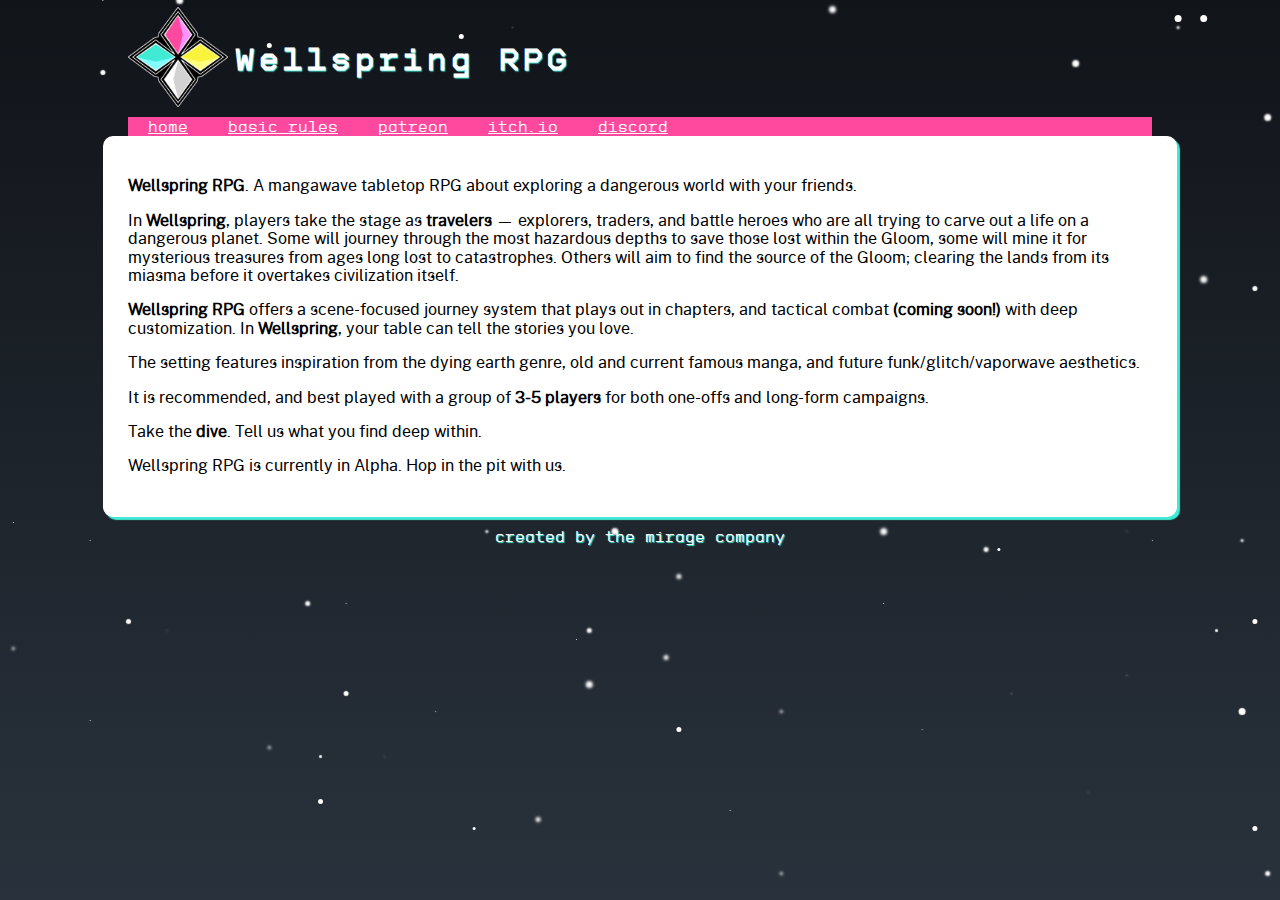
<file: index.html>
<!DOCTYPE html>
<html lang="en">
<head>
    <meta charset="UTF-8">
    <meta name="viewport" content="width=device-width, initial-scale=1.0">
    <title>Wellspring RPG</title>
    <link rel="stylesheet" href="assets/fonts/font.css">
    <link rel="stylesheet" href="assets/css/normalize.css">
    <link rel="stylesheet" href="assets/css/style.css">
</head>
<body>
    <div class="star">
    </div>
    <header>
        <img src="assets/images/mirage_company_icon_dark.webp" alt="Mirage Company Icon" width="100px">
        <h1>Wellspring RPG</h1>
    </header>
    <nav>
        <ul>
            <li><a href="index.html">home</a></li>
            <li><a href="rules.html">basic rules</a></li>
            <li><a href="https://www.patreon.com/themiragecompany">patreon</a></li>
            <li><a href="https://themiragecompany.itch.io/wellspring-rpg">itch.io</a></li>
            <li><a href="https://discord.gg/uHpgp2KgDJ">discord</a></li>
        </ul>
    </nav>
    <div class="content">
        <main>
            <p><strong>Wellspring RPG</strong>. A mangawave tabletop RPG about exploring a dangerous world with your friends.</p>

            <p>In <strong>Wellspring</strong>, players take the stage as <strong>travelers</strong> — explorers, traders, and battle heroes who are all trying to carve out a life on a dangerous planet. Some will journey through the most hazardous depths to save those lost within the Gloom, some will mine it for mysterious treasures from ages long lost to catastrophes. Others will aim to find the source of the Gloom; clearing the lands from its miasma before it overtakes civilization itself.</p>

            <p><strong>Wellspring RPG</strong> offers a scene-focused journey system that plays out in chapters, and tactical combat <strong>(coming soon!)</strong> with deep customization. In <strong>Wellspring</strong>, your table can tell the stories you love.</p>

            <p>The setting features inspiration from the dying earth genre, old and current famous manga, and future funk/glitch/vaporwave aesthetics.</p> 

            <p>It is recommended, and best played with a group of <strong>3-5 players</strong> for both one-offs and long-form campaigns.</p>

            <p>Take the <strong>dive</strong>. Tell us what you find deep within.</p>

            <p>Wellspring RPG is currently in Alpha. Hop in the pit with us.</p>
         </main>
    </div>

    <footer>created by the mirage company</footer>
</body>
</html>
</file>
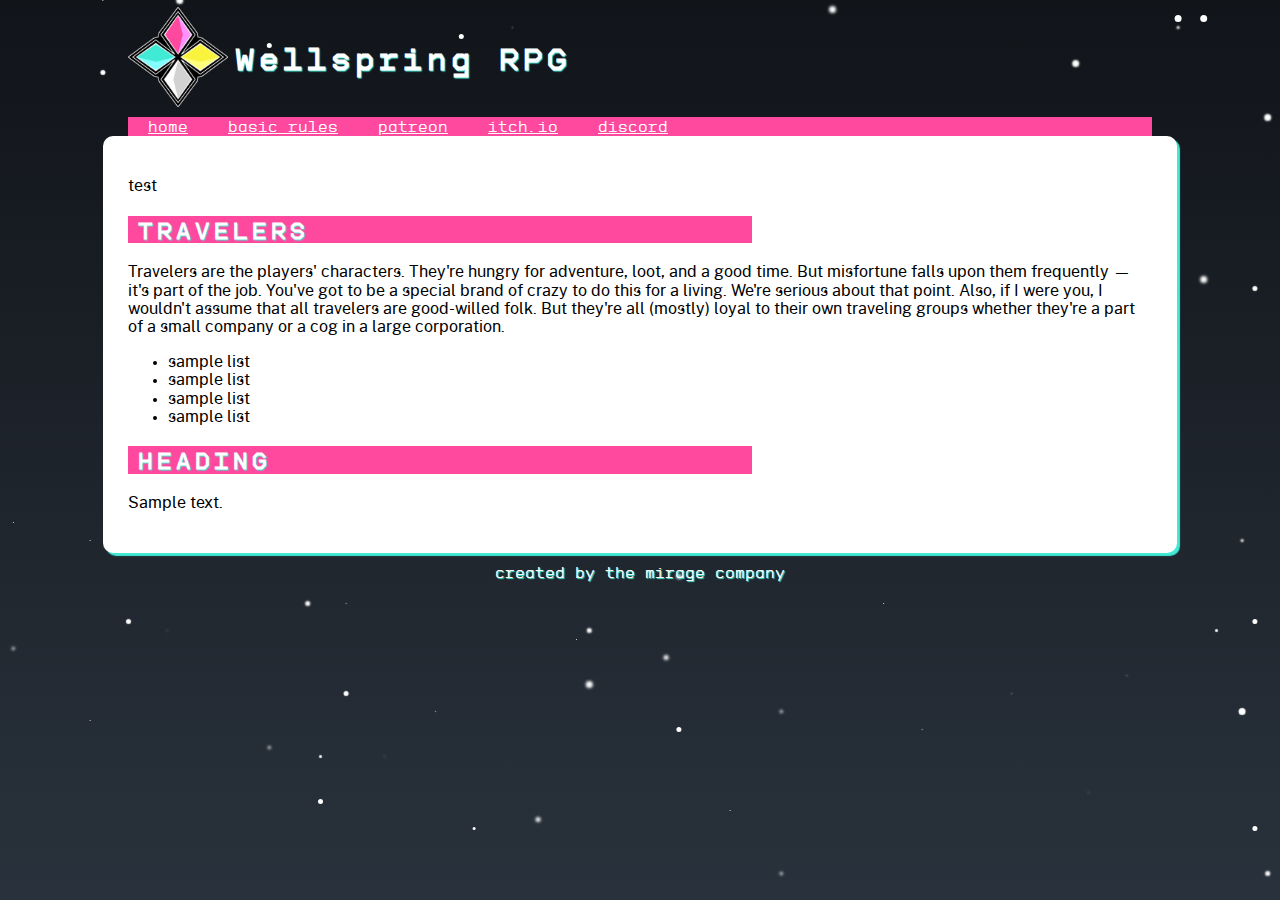
<file: rules.html>
<!DOCTYPE html>
<html lang="en">
<head>
    <meta charset="UTF-8">
    <meta name="viewport" content="width=device-width, initial-scale=1.0">
    <title>Wellspring RPG - Basic Rules</title>
    <link rel="stylesheet" href="assets/fonts/font.css">
    <link rel="stylesheet" href="assets/css/normalize.css">
    <link rel="stylesheet" href="assets/css/style.css">
</head>
<body>
    <div class="star">
    </div>
    <header>
        <img src="assets/images/mirage_company_icon_dark.webp" alt="Mirage Company Icon" width="100px">
        <h1>Wellspring RPG</h1>
    </header>
    <nav>
        <ul>
            <li><a href="index.html">home</a></li>
            <li><a href="rules.html">basic rules</a></li>
            <li><a href="https://www.patreon.com/themiragecompany">patreon</a></li>
            <li><a href="https://themiragecompany.itch.io/wellspring-rpg">itch.io</a></li>
            <li><a href="https://discord.gg/uHpgp2KgDJ">discord</a></li>
        </ul>
    </nav>
    <div class="content">
        <main>
            <p>test</p>
            <h2>Travelers</h2>
                <p class="rule-text">Travelers are the players' characters. They're
                    hungry for adventure, loot, and a good time. But
                    misfortune falls upon them frequently — it's part
                    of the job. You've got to be a special brand of
                    crazy to do this for a living. We're serious about
                    that point. Also, if I were you, I wouldn't assume
                    that all travelers are good-willed folk. But they're
                    all (mostly) loyal to their own traveling groups
                    whether they're a part of a small company or a
                    cog in a large corporation.</p>
                <ul>
                    <li>sample list</li>
                    <li>sample list</li>
                    <li>sample list</li>
                    <li>sample list</li>
                </ul>
            <h2>Heading</h2>
                <p>Sample text.</p>
         </main>
    </div>
    <footer>created by the mirage company</footer>
</body>
</html>
</file>
<file: assets/fonts/font.css>
/*! Generated by Font Squirrel (https://www.fontsquirrel.com) on January 17, 2024 */



@font-face {
    font-family: 'public_sansregular';
    src: url('publicsans-regular-webfont.woff2') format('woff2'),
         url('publicsans-regular-webfont.woff') format('woff');
    font-weight: normal;
    font-style: normal;

}




@font-face {
    font-family: 'feature_monoregular';
    src: url('featuremono-regular-webfont.woff2') format('woff2'),
         url('featuremono-regular-webfont.woff') format('woff');
    font-weight: normal;
    font-style: normal;

}
</file>
<file: assets/css/style.css>
body {
    background-image: linear-gradient(#111419 0%, #29323c 100%);
    background-repeat: no-repeat;
    background-attachment: fixed;
    background-size: cover;
}

.star{
    position: fixed;
    top: 50%;
    left: 50%;
    height: 1px;
    width: 1px;
    background-color: #fff;
    border-radius: 50%;
    box-shadow: -10vw -47vh 2px 0px #fff,-33vw -25vh 1px 3px #fff,3vw 31vh 0px 2px #fff,-25vw -12vh 0px 0px #fff,-14vw -46vh 0px 2px #fff,-26vw 17vh 2px 2px #fff,27vw 11vh 2px 2px #fff,-12vw -16vh 1px 0px #fff,42vw -47vh 2px 1px #fff,47vw 29vh 1px 3px #fff,45vw 20vh 1px 1px #fff,5vw 4vh 3px 2px #fff,19vw 9vh 3px 3px #fff,-43vw 10vh 0px 0px #fff,34vw -43vh 2px 3px #fff,-13vw 6vh 2px 2px #fff,35vw 38vh 3px 0px #fff,48vw -18vh 1px 2px #fff,50vw -17vh 0px 0px #fff,44vw -48vh 0px 3px #fff,20vw 3vh 1px 2px #fff,-5vw 21vh 0px 0px #fff,-32vw -26vh 1px 2px #fff,49vw 47vh 2px 2px #fff,39vw 7vh 0px 3px #fff,14vw -9vh 3px 3px #fff,-49vw 8vh 0px 0px #fff,-36vw -50vh 2px 3px #fff,-43vw 30vh 0px 0px #fff,8vw -24vh 1px 2px #fff,-8vw 41vh 3px 2px #fff,33vw -8vh 2px 1px #fff,-49vw 22vh 3px 1px #fff,-27vw -20vh 0px 1px #fff,48vw 42vh 0px 2px #fff,8vw 2vh 3px 1px #fff,19vw 17vh 0px 0px #fff,-41vw -8vh 3px 1px #fff,-30vw -28vh 1px 0px #fff,-42vw -50vh 0px 0px #fff,-2vw 9vh 2px 3px #fff,-42vw -42vh 1px 2px #fff,29vw -1vh 1px 0px #fff,49vw -37vh 2px 3px #fff,-41vw 1vh 0px 3px #fff,47vw 10vh 2px 1px #fff,-23vw 27vh 1px 2px #fff,-23vw 17vh 1px 0px #fff,3vw 14vh 3px 2px #fff,-4vw 26vh 3px 3px #fff,35vw -25vh 1px 0px #fff,-26vw 4vh 3px 1px #fff,-29vw -45vh 0px 2px #fff,12vw -27vh 2px 2px #fff,-25vw 34vh 1px 1px #fff,29vw 27vh 2px 0px #fff,-34vw 4vh 3px 3px #fff,32vw -29vh 3px 1px #fff,2vw 23vh 3px 2px #fff,22vw 31vh 1px 0px #fff,-25vw 39vh 0px 2px #fff,36vw -22vh 0px 0px #fff,2vw -7vh 2px 0px #fff,-13vw 42vh 0px 1px #fff,44vw -19vh 3px 3px #fff,18vw 7vh 2px 0px #fff,-17vw -35vh 3px 1px #fff,-6vw -13vh 2px 2px #fff,-34vw 6vh 1px 0px #fff,-19vw -10vh 1px 3px #fff,-19vw 1vh 1px 0px #fff,7vw -33vh 0px 1px #fff,11vw 29vh 3px 1px #fff,-3vw -9vh 3px 3px #fff,26vw -12vh 3px 1px #fff,-12vw 9vh 2px 1px #fff,-29vw 33vh 3px 1px #fff,40vw 10vh 1px 0px #fff,42vw -48vh 0px 3px #fff,28vw 11vh 0px 1px #fff,39vw 0vh 1px 0px #fff,-37vw 20vh 3px 0px #fff,-4vw 20vh 2px 2px #fff,7vw -32vh 2px 2px #fff,15vw -49vh 3px 3px #fff,-40vw 19vh 1px 2px #fff,-34vw -11vh 0px 1px #fff,17vw -16vh 0px 3px #fff,-20vw 34vh 3px 0px #fff,-16vw 29vh 1px 0px #fff,48vw 19vh 0px 2px #fff,7vw 40vh 0px 0px #fff,-14vw 5vh 0px 3px #fff,38vw 25vh 2px 0px #fff,-23vw -34vh 1px 1px #fff,11vw 47vh 3px 1px #fff,-25vw 4vh 2px 0px #fff,38vw 9vh 3px 0px #fff,33vw -2vh 0px 3px #fff,31vw -10vh 2px 3px #fff;
    position: absolute;
    z-index: -1;
}


h1, h2, h3 {
    font-family: "feature_monoregular";
}

header {
    display: flex;
    align-items: center;
    align-content: center;
    width: 80%;
    margin: auto;
    margin-top: 7px;
    margin-bottom: 10px;
}

header h1 {
    color: white;
    text-align: center;
    margin-left: 7px;
    letter-spacing: 5px;
    text-shadow: 1px 1px 1px#41ead4;
}
nav ul{
    list-style-type: none;
    margin-top: 10px;
    margin-bottom: 10px;
    padding: 0;
    overflow: hidden;
    background-color: #ff499e;
    display: flex;
    align-items: center;
    width: 80%;
    margin: auto;
}

li a {
    display: inline;
    padding: 20px;
    margin-bottom: 5px;
    font-family: "feature_monoregular";
    color: white;
    text-align: center;
    transition: 1s;
  }

li a:hover {
    background-color:#41ead4;
    font-weight: bold;
    text-decoration: none;
  }

.content {
    width: 80%;
    font-family: "public_sansregular";
    background-color: white;
    margin: auto;
    padding: 25px;
    border-radius: 10px;
    box-shadow: 3px 3px 1px #41ead4;

}

h2 {
    text-transform: uppercase;
    background-color: #ff499e;
    color: white;
    font-family: "feature_monoregular";
    width: 60%;
    letter-spacing: 5px;
    text-shadow: 1px 1px 1px#41ead4;
    padding-left: 10px;
}

footer {
    padding: 10px;
    font-family: "feature_monoregular";
    color: white;
    text-shadow: 1px 1px 1px#41ead4;
    text-align: center;

}
</file>
